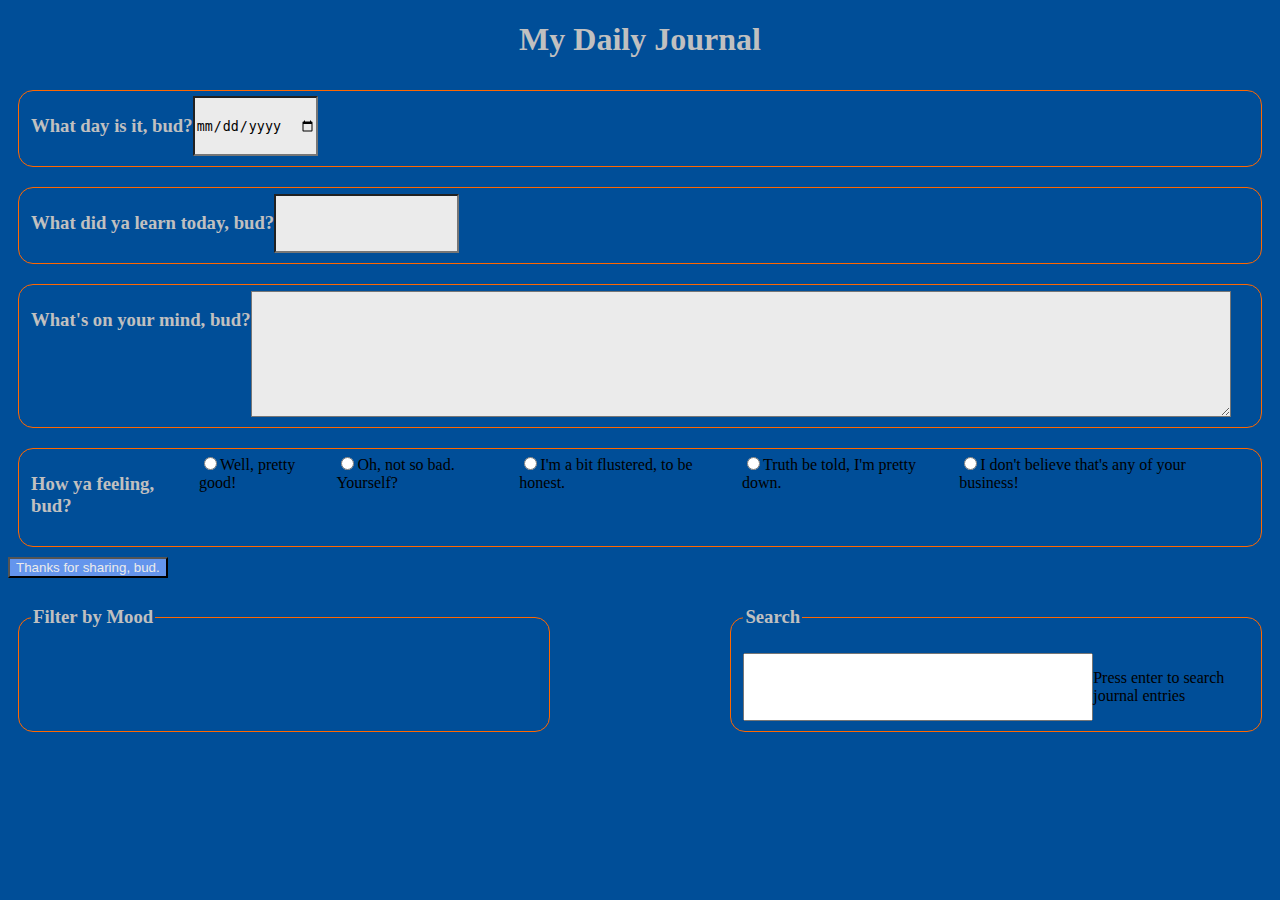
<file: index.html>
<!DOCTYPE html>
<html lang="en">

<head>
    <meta charset="UTF-8">
    <meta name="viewport" content="width=device-width, initial-scale=1.0">
    <meta http-equiv="X-UA-Compatible" content="ie=edge">
    <link rel="stylesheet" type="text/css" href="src/styles/journal.css" />
    <title>J. Parsons Daily Journal</title>
</head>

<body>
    <h1>My Daily Journal</h1>
    <form action="">
        <input type="hidden" id="journalId" value="" />
        <fieldset>
            <label for="journalDate">
                <h3>What day is it, bud?</h3>
            </label>
            <input type="date" name="journalDate" id="journalDate">
        </fieldset>
    </form>
    <form action="">
        <fieldset>
            <label for="conceptsCovered">
                <h3>What did ya learn today, bud?</h3>
            </label>
            <input name="conceptsCovered" id="conceptsCoveredBox">
        </fieldset>
    </form>
    <form action="">
        <fieldset>
            <label for="journalContent">
                <h3>What's on your mind, bud?</h3>
            </label>
            <textarea name="journalContent" id="journalContent" rows="8"></textarea>
        </fieldset>
    </form>
    <form action="">
        <fieldset>
            <label for="moodForDay">
                <h3>How ya feeling, bud?</h3>
            </label>
            <div>
                <input type="radio" name="mood" value="1">Well, pretty good!<br>
            </div>
            <div>
                <input type="radio" name="mood" value="2">Oh, not so bad. Yourself?<br>
            </div>
            <div>
                <input type="radio" name="mood" value="3">I'm a bit flustered, to be honest.</option>
            </div>
            <div>
                <input type="radio" name="mood" value="4">Truth be told, I'm pretty down.</option>
            </div>
            <div>
                <input type="radio" name="mood" value="5">I don't believe that's any of your business!</option>
            </div>
        </fieldset>
    </form>
    <button type="button" id="recordEntryButton">Thanks for sharing, bud.</button>
    <div id="filterAndSearch">
        <fieldset class="filterBox">
            <legend>
                <h3>Filter by Mood</h3>
            </legend>
        </fieldset>
        <fieldset class="searchBox">
            <legend>
                <h3>Search</h3>
            </legend>
            <input id="searchInput"></input>
            <p>Press enter to search journal entries</p>
        </fieldset>
    </div>
    <article id="entryLog">

    </article>
    <script type="module" src="src/scripts/journal.js"></script>
</body>
</file>
<file: src/styles/journal.css>
form {
    display: flex;
    flex-direction: column;
}

h1 {
    text-align: center;
    color: silver;
}

h3 {
    color: silver;
}

fieldset {
    display: flex;
    border: 1px solid #FF6700;
    border-radius: 15px;
    margin: 10px;
}

body {
    background-color: #004E98;
}

.moodForDay {
    display: flex;
    flex-wrap: wrap;
}

#conceptsCoveredBox {
    background-color: #EBEBEB;
    
}

#journalDate {
    background-color: #EBEBEB;
}

#journalContent {
    background-color: #EBEBEB;
    width: 80%;
}

button {
    color: #EBEBEB;
    background-color: cornflowerblue;
}

.journalEntry {
    display: flex;
    flex-direction: column;
    align-items: center;
    background-color: #EBEBEB;
    margin: 5%;
    border: 1px solid #FF6700;
    border-radius: 10px;
    padding: 2%;
}

.journalEntry h3 {
    color: black;
    display: flex;
    justify-content: center;
}

.journalEntry h2 {
    color: black;
    display: flex;
    justify-content: center;
}

.journalEntry p {
    display: flex;
    justify-content: center;
}

.journalEntry #conceptsCovered {
    color: black;
    display: flex;
    justify-content: center;
}

#entryLog {
    display: flex;
    flex-direction: column-reverse;
}

.radioButton {
    display: flex;
}

.buttonDiv {
    width: 100%;
    display: flex;
    justify-content: space-evenly;
}

.journalButton {
    width: 30%;
}

#filterAndSearch {
    display: flex;
    justify-content: space-between;
}

#filterAndSearch > fieldset {
    width: 40%;
}

#searchInput {
    width: 98.5%;
}
</file>
